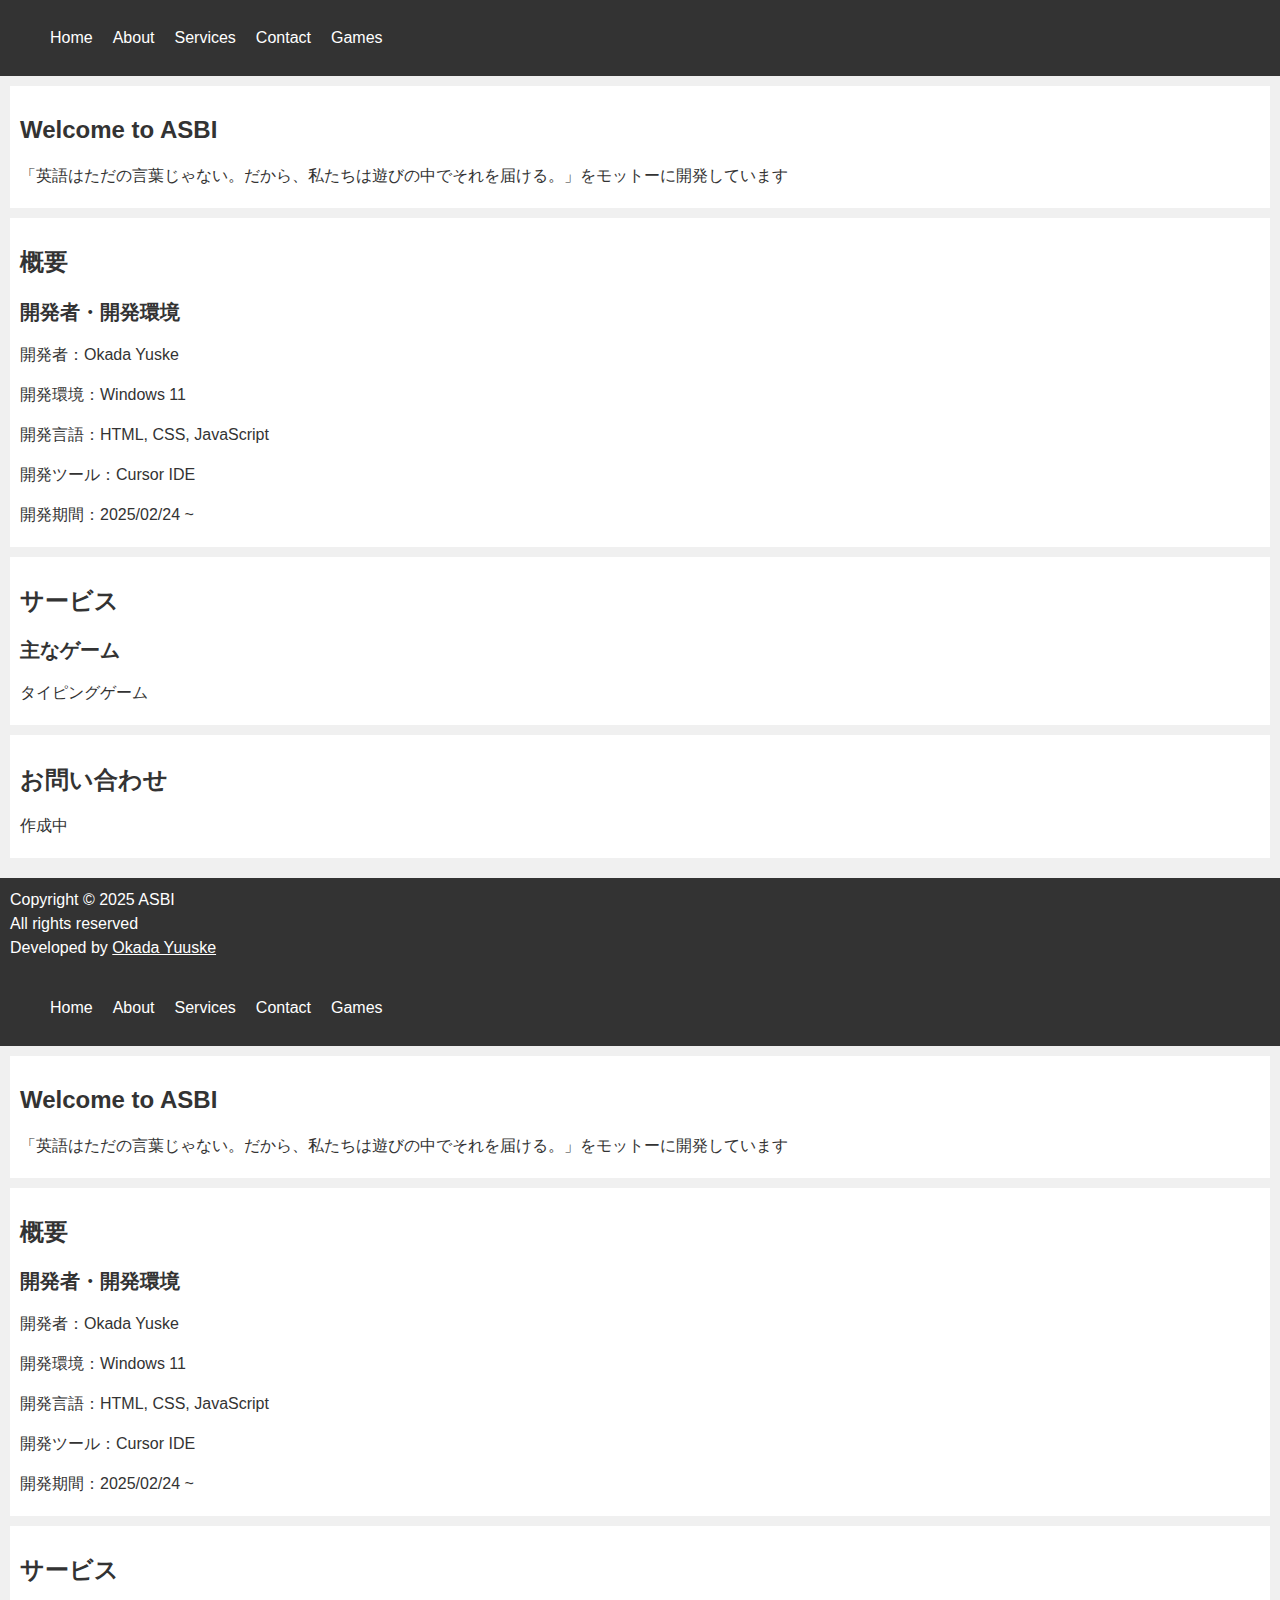
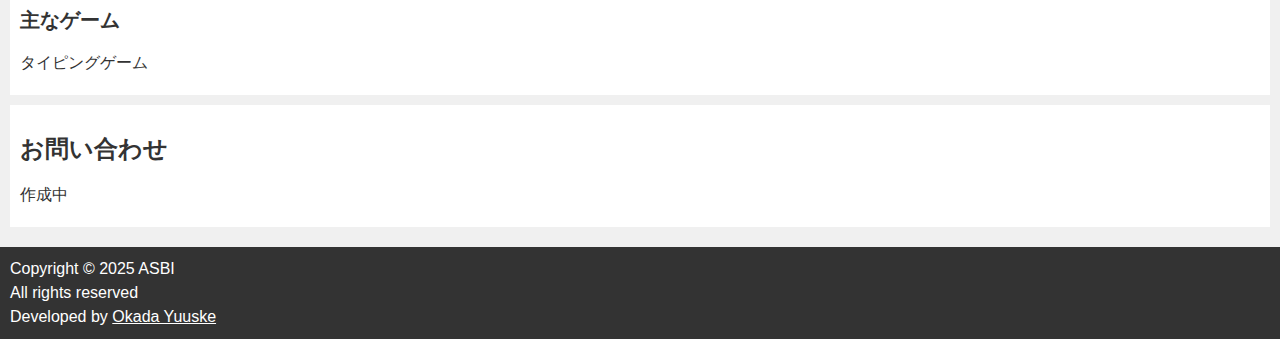
<file: index.html>
<!DOCTYPE html>
<html lang="en">
<head>
    <meta charset="UTF-8">
    <meta name="viewport" content="width=device-width, initial-scale=1.0">
    <link rel="stylesheet" href="style.css">
    <title>ASBI | Home</title>
</head>
<body>
    <header>
        <ul>
            <li><a href="#home">Home</a></li>
            <li><a href="#about">About</a></li>
            <li><a href="#services">Services</a></li>
            <li><a href="#contact">Contact</a></li>
            <li><a onclick="window.location.href='game.html'">Games</a></li>
        </ul>
    </header>
    <main>
        <section id="home">
            <h1>Welcome to ASBI</h1>
            <p>「英語はただの言葉じゃない。だから、私たちは遊びの中でそれを届ける。」をモットーに開発しています</p>
        </section>
        <section id="about">
            <h1>概要</h1>
            <h2>開発者・開発環境</h2>
            <p>開発者：Okada Yuske</p>
            <p>開発環境：Windows 11</p>
            <p>開発言語：HTML, CSS, JavaScript</p>
            <p>開発ツール：Cursor IDE</p>
            <p>開発期間：2025/02/24 ~</p>
        </section>
        <section id="services">
            <h1>サービス</h1>
            <h2>主なゲーム</h2>
            <p>タイピングゲーム</p>
        </section>
        <section id="contact">
            <h1>お問い合わせ</h1>
            <p>作成中</p>
        </section>
    </main>
    <footer>
        <p>Copyright &copy; 2025 ASBI</p>
        <p>All rights reserved</p>
        <p>Developed by <a href="https://github.com/reaktmate">Okada Yuuske</a></p>
    </footer>
</body>
</html><!DOCTYPE html>
<html lang="en">
<head>
    <meta charset="UTF-8">
    <meta name="viewport" content="width=device-width, initial-scale=1.0">
    <link rel="stylesheet" href="style.css">
    <title>ASBI | Home</title>
</head>
<body>
    <header>
        <ul>
            <li><a href="#home">Home</a></li>
            <li><a href="#about">About</a></li>
            <li><a href="#services">Services</a></li>
            <li><a href="#contact">Contact</a></li>
            <li><a onclick="window.location.href='game.html'">Games</a></li>
        </ul>
    </header>
    <main>
        <section id="home">
            <h1>Welcome to ASBI</h1>
            <p>「英語はただの言葉じゃない。だから、私たちは遊びの中でそれを届ける。」をモットーに開発しています</p>
        </section>
        <section id="about">
            <h1>概要</h1>
            <h2>開発者・開発環境</h2>
            <p>開発者：Okada Yuske</p>
            <p>開発環境：Windows 11</p>
            <p>開発言語：HTML, CSS, JavaScript</p>
            <p>開発ツール：Cursor IDE</p>
            <p>開発期間：2025/02/24 ~</p>
        </section>
        <section id="services">
            <h1>サービス</h1>
            <h2>主なゲーム</h2>
            <p>タイピングゲーム</p>
        </section>
        <section id="contact">
            <h1>お問い合わせ</h1>
            <p>作成中</p>
        </section>
    </main>
    <footer>
        <p>Copyright &copy; 2025 ASBI</p>
        <p>All rights reserved</p>
        <p>Developed by <a href="https://github.com/reaktmate">Okada Yuuske</a></p>
    </footer>
</body>
</html>
</file>
<file: style.css>
@media (max-width: 768px) {
    header {
        display: flex;
        flex-direction: column;
        align-items: center;
    }
}

body {
    background-color: #f0f0f0; 
    font-family: 'Noto Sans JP', sans-serif;
    font-size: 16px;
    line-height: 1.5;
    color: #333;
    margin: 0;  
}


header {
    background-color: #333;
    color: #fff;
    padding: 10px;
    display: flex;
    justify-content: space-between;
    align-items: center;
}

header ul {
    display: flex;
    justify-content: space-between;
    align-items: center;
}

header ul li {
    list-style: none;
    margin-right: 20px;
}

header ul li a {
    color: #fff;
    text-decoration: none;
}

main {
    padding: 10px;
}

main section {
    padding: 10px;
    background-color: #fff;
    margin-bottom: 10px;
}


main section h1 {
    font-size: 24px;
    margin-bottom: 10px;
}

footer {
    padding: 10px;
    background-color: #333;
    color: #fff;
}

footer p {
    margin: 0;
}

footer a {
    color: #fff;
}

footer a:hover {
    color: #ccc;
}

main section h2 {
    font-size: 20px;
    margin-bottom: 10px;
}

main section p {
    margin-bottom: 10px;
}

main section button {
    background-color: #333;
    color: #fff;
    border: none;
    
}

main section button:hover {
    background-color: #555;
}
</file>
